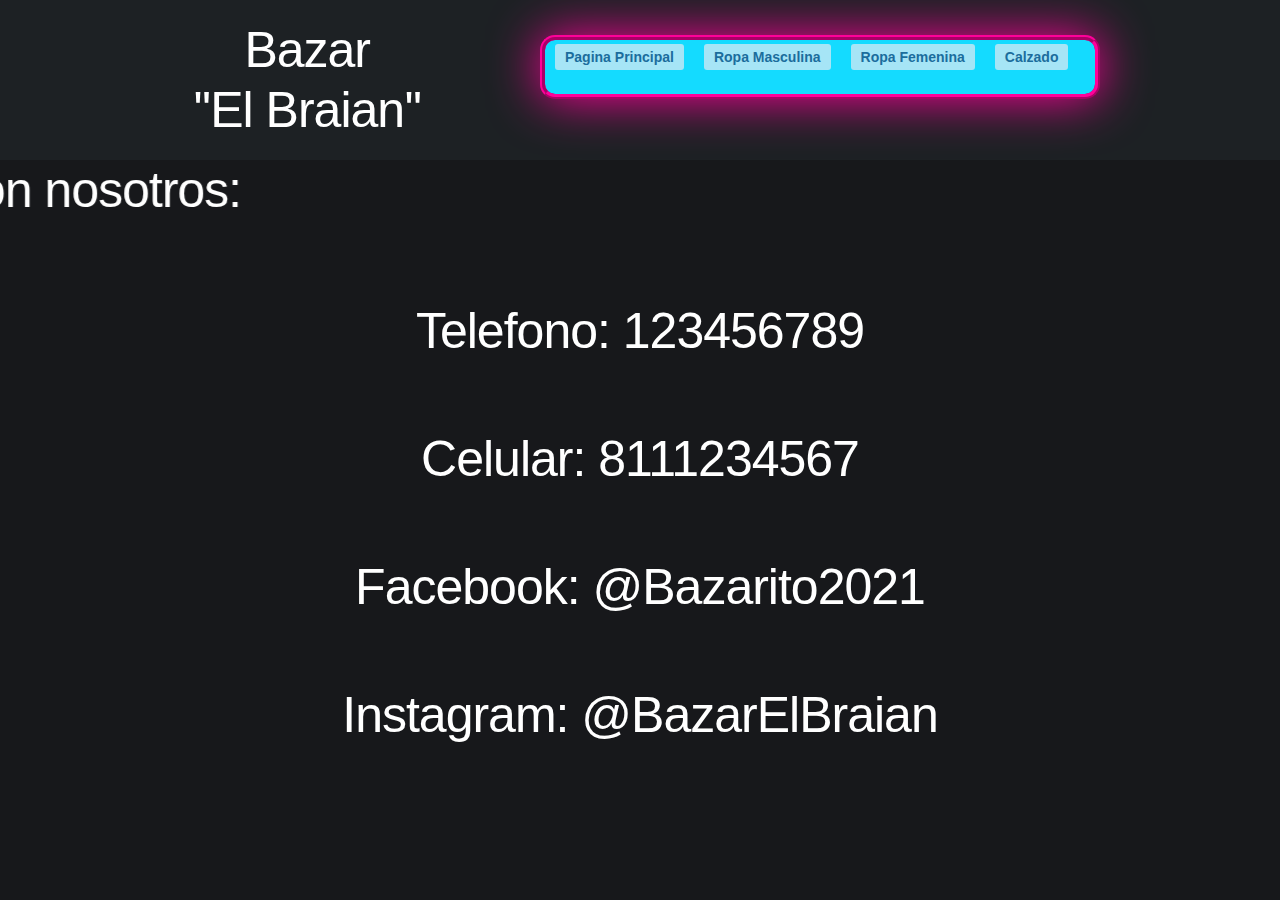
<file: Contacto.html>
<!DOCTYPE html>
<html lang="en">
<head>
    <meta charset="UTF-8">
    <meta name="viewport" content="width=device-width, initial-scale=1.0">
    <title>Bazar ''El Braian'' Contacto</title>
    <link rel="stylesheet" href="css/normalize.css">
    <link rel="stylesheet" href="css/skeleton.css">
    <link rel="stylesheet" href="css/style.css">
    <link rel="stylesheet" href="css/estilo.css">
</head>
<body>
			
    <header class="header">
        <div class="container">
            <div class="row">
                <div class="four columns">
                 <h1><div>Bazar <br>''El Braian''</div></h1>
					
                </div>
				<ul id="navigation">
				<li class="selected"><a href="index.html">Pagina Principal</a></li>
				<li class="selected"><a href="Masculina.html">Ropa Masculina</a></li>
				<li class="selected"><a href="Femenina.html">Ropa Femenina</a></li>	
                    <li class="selected"><a href="Calzado.html">Calzado</a></li>
			</ul>
                </div>
            </div>
    </header>
<body>
<div class="row">
    <div class="col-lg-3"></div>
    <div class="col-lg-6">
        <div><h1><marquee direction="right" scrollamount="30">Contactese con nosotros:</marquee></h1></div>
        <br>
        <br>
        <h1>Telefono: 123456789</h1>
        <br><br>
        <h1>Celular: 8111234567</h1>
        <br><br>
        <h1>Facebook: @Bazarito2021</h1>
        <br><br>
        <h1>Instagram: @BazarElBraian</h1>

</body>
</html>
</file>
<file: css/skeleton.css>
.container {
  position: relative;
  width: 100%;
  max-width: 960px;
  margin: 0 auto;
  padding: 0 20px;
  box-sizing: border-box; }
.column,
.columns {
  width: 100%;
  float: left;
  box-sizing: border-box; }


@media (min-width: 400px) {
  .container {
    width: 85%;
    padding: 0; }
}


@media (min-width: 550px) {
  .container {
    width: 80%; }
  .column,
  .columns {
    margin-left: 4%; }
  .column:first-child,
  .columns:first-child {
    margin-left: 0; }

  .one.column,
  .one.columns                    { width: 4.66666666667%; }
  .two.columns                    { width: 13.3333333333%; }
  .three.columns                  { width: 22%;            }
  .four.columns                   { width: 30.6666666667%; }
  .five.columns                   { width: 39.3333333333%; }
  .six.columns                    { width: 48%;            }
  .seven.columns                  { width: 56.6666666667%; }
  .eight.columns                  { width: 65.3333333333%; }
  .nine.columns                   { width: 74.0%;          }
  .ten.columns                    { width: 82.6666666667%; }
  .eleven.columns                 { width: 91.3333333333%; }
  .twelve.columns                 { width: 100%; margin-left: 0; }

  .one-third.column               { width: 30.6666666667%; }
  .two-thirds.column              { width: 65.3333333333%; }

  .one-half.column                { width: 48%; }


  .offset-by-one.column,
  .offset-by-one.columns          { margin-left: 8.66666666667%; }
  .offset-by-two.column,
  .offset-by-two.columns          { margin-left: 17.3333333333%; }
  .offset-by-three.column,
  .offset-by-three.columns        { margin-left: 26%;            }
  .offset-by-four.column,
  .offset-by-four.columns         { margin-left: 34.6666666667%; }
  .offset-by-five.column,
  .offset-by-five.columns         { margin-left: 43.3333333333%; }
  .offset-by-six.column,
  .offset-by-six.columns          { margin-left: 52%;            }
  .offset-by-seven.column,
  .offset-by-seven.columns        { margin-left: 60.6666666667%; }
  .offset-by-eight.column,
  .offset-by-eight.columns        { margin-left: 69.3333333333%; }
  .offset-by-nine.column,
  .offset-by-nine.columns         { margin-left: 78.0%;          }
  .offset-by-ten.column,
  .offset-by-ten.columns          { margin-left: 86.6666666667%; }
  .offset-by-eleven.column,
  .offset-by-eleven.columns       { margin-left: 95.3333333333%; }

  .offset-by-one-third.column,
  .offset-by-one-third.columns    { margin-left: 34.6666666667%; }
  .offset-by-two-thirds.column,
  .offset-by-two-thirds.columns   { margin-left: 69.3333333333%; }

  .offset-by-one-half.column,
  .offset-by-one-half.columns     { margin-left: 52%; }

}


html {
  font-size: 62.5%; }
body {
  font-size: 1.5em;
  line-height: 1.6;
  font-weight: 400;
  font-family: "Raleway", "HelveticaNeue", "Helvetica Neue", Helvetica, Arial, sans-serif;
  color: #222; }



h1, h2, h3, h4, h5, h6 {
  margin-top: 0;
  margin-bottom: 2rem;
  font-weight: 300; }
h1 { font-size: 4.0rem; line-height: 1.2;  letter-spacing: -.1rem;}
h2 { font-size: 3.6rem; line-height: 1.25; letter-spacing: -.1rem; }
h3 { font-size: 3.0rem; line-height: 1.3;  letter-spacing: -.1rem; }
h4 { font-size: 2.4rem; line-height: 1.35; letter-spacing: -.08rem; }
h5 { font-size: 1.8rem; line-height: 1.5;  letter-spacing: -.05rem; }
h6 { font-size: 1.5rem; line-height: 1.6;  letter-spacing: 0; }


@media (min-width: 550px) {
  h1 { font-size: 5.0rem; }
  h2 { font-size: 4.2rem; }
  h3 { font-size: 3.6rem; }
  h4 { font-size: 3.0rem; }
  h5 { font-size: 2.4rem; }
  h6 { font-size: 1.5rem; }
}

p {
  margin-top: 0; }



a {
  color: #f522b2; }
a:hover {
  color: #dc8b04; }



.button,
button,
input[type="submit"],
input[type="reset"],
input[type="button"] {
  display: inline-block;
  height: 38px;
  padding: 0 30px;
  color: #555;
  text-align: center;
  font-size: 11px;
  font-weight: 600;
  line-height: 38px;
  letter-spacing: .1rem;
  text-transform: uppercase;
  text-decoration: none;
  white-space: nowrap;
  background-color: transparent;
  border-radius: 4px;
  border: 1px solid #bbb;
  cursor: pointer;
  box-sizing: border-box; }
.button:hover,
button:hover,
input[type="submit"]:hover,
input[type="reset"]:hover,
input[type="button"]:hover,
.button:focus,
button:focus,
input[type="submit"]:focus,
input[type="reset"]:focus,
input[type="button"]:focus {
  color: #333;
  border-color: #888;
  outline: 0; }
.button.button-primary,
button.button-primary,
input[type="submit"].button-primary,
input[type="reset"].button-primary,
input[type="button"].button-primary {
  color: #FFF;
  background-color: #f522b2;
  border-color: #f522b2; }
.button.button-primary:hover,
button.button-primary:hover,
input[type="submit"].button-primary:hover,
input[type="reset"].button-primary:hover,
input[type="button"].button-primary:hover,
.button.button-primary:focus,
button.button-primary:focus,
input[type="submit"].button-primary:focus,
input[type="reset"].button-primary:focus,
input[type="button"].button-primary:focus {
  color: #FFF;
  background-color: #dc8b04;
  border-color: #dc8b04; }



input[type="email"],
input[type="number"],
input[type="search"],
input[type="text"],
input[type="tel"],
input[type="url"],
input[type="password"],
textarea,
select {
  height: 38px;
  padding: 6px 10px; 
  background-color: #fff;
  border: 1px solid #D1D1D1;
  border-radius: 4px;
  box-shadow: none;
  box-sizing: border-box; }

input[type="email"],
input[type="number"],
input[type="search"],
input[type="text"],
input[type="tel"],
input[type="url"],
input[type="password"],
textarea {
  -webkit-appearance: none;
     -moz-appearance: none;
          appearance: none; }
textarea {
  min-height: 65px;
  padding-top: 6px;
  padding-bottom: 6px; }
input[type="email"]:focus,
input[type="number"]:focus,
input[type="search"]:focus,
input[type="text"]:focus,
input[type="tel"]:focus,
input[type="url"]:focus,
input[type="password"]:focus,
textarea:focus,
select:focus {
  border: 1px solid #f522b2;
  outline: 0; }
label,
legend {
  display: block;
  margin-bottom: .5rem;
  font-weight: 600; }
fieldset {
  padding: 0;
  border-width: 0; }
input[type="checkbox"],
input[type="radio"] {
  display: inline; }
label > .label-body {
  display: inline-block;
  margin-left: .5rem;
  font-weight: normal; }


ul {
  list-style: circle inside; }
ol {
  list-style: decimal inside; }
ol, ul {
  padding-left: 0;
  margin-top: 0; }
ul ul,
ul ol,
ol ol,
ol ul {
  margin: 1.5rem 0 1.5rem 3rem;
  font-size: 90%; }
li {
  margin-bottom: 1rem; }


code {
  padding: .2rem .5rem;
  margin: 0 .2rem;
  font-size: 90%;
  white-space: nowrap;
  background: #F1F1F1;
  border: 1px solid #E1E1E1;
  border-radius: 4px; }
pre > code {
  display: block;
  padding: 1rem 1.5rem;
  white-space: pre; }


th,
td {
  padding: 12px 15px;
  text-align: left;
  border-bottom: 1px solid #E1E1E1; }
th:first-child,
td:first-child {
  padding-left: 0; }
th:last-child,
td:last-child {
  padding-right: 0; }


button,
.button {
  margin-bottom: 1rem; }
input,
textarea,
select,
fieldset {
  margin-bottom: 1.5rem; }
pre,
blockquote,
dl,
figure,
table,
p,
ul,
ol,
form {
  margin-bottom: 2.5rem; }



.u-full-width {
  width: 100%;
    color: black;
  box-sizing: border-box; }
.u-max-full-width {
  max-width: 100%;
  box-sizing: border-box; }
.u-pull-right {
  float: right; }
.u-pull-left {
  float: left; }



hr {
  margin-top: 3rem;
  margin-bottom: 3.5rem;
  border-width: 0;
  border-top: 1px solid #E1E1E1; }



.container:after,
.row:after,
.u-cf {
  content: "";
  display: table;
  clear: both; }




@media (min-width: 400px) {}


@media (min-width: 550px) {}


@media (min-width: 750px) {}


@media (min-width: 1000px) {}


@media (min-width: 1200px) {}
</file>
<file: css/style.css>
body {
    background-color: #17181b;
}
h1 {
    text-align: center;
    color: white;
}
h4 {
    font-size: 16px;
    font-weight: 700;
}
header {
    padding: 20px 0 0 0;
    background: #1d2124;
    text-align: center;
}

@media (min-width : 750px) {
    header {
        text-align: left;
    }
}

.borrar-platilo {
    background-color: #f522b2;
    border-radius: 50%;
    padding: 5px 10px;
    text-decoration: none;
    color:rgb(71, 71, 71);
    font-weight: bold;

}

ul {
    list-style: none;
}

.hero {
    background-image: url(../img/hero.jpg);
    height: 551px;
}
.encabezado {
    margin: 30px 0;
    color: white;
}
.submenu {
    position: relative;
}
.submenu #carrito{
    display: none;
}
.submenu:hover #carrito{
    display: block;
    color: white;
    position: absolute;
    right: 0;
    top: 100%;
    z-index: 1;
    background: #17181b;
    padding: 20px;
}
.vacio {
    padding: 10px;
    background-color: #f522b2;
    text-align: center;
    border-radius: 10px;
    color: rgb(255, 255, 255);
}
.button {
    background-color: #f522b2;
    color: rgb(255, 255, 255);
}
.contenido-hero {
    margin-top: 80px;
    color: white;
}
.contenido-hero form {
    position: relative;
    margin-bottom: 0;
}
.contenido-hero form #buscador {
    height: 50px;
    margin-bottom: 0;
}
.contenido-hero form .submit-buscador {
    position: absolute;
    right: 0;
    top: 0;
    height: 100%;
    padding: 0;
    display: block;
    text-indent: -9999px;
    width: 50px;
    background-image: url(../img/lupa.png);
    background-position: right center;
    background-repeat: no-repeat;
    border: none;
}

.barra {
    padding: 20px 0;
    background: #f522b2;
    background: -webkit-linear-gradient(left, #f522b2 0%,#f522b2 100% );
}
.barra p {
    margin: 0;
    color: white;
	font-family: fantasy;
}
.icono {
    background-repeat: no-repeat;
    background-position: left center;
    padding-left: 60px;
    background-size: 30px;
    margin-bottom: 40px;
    text-align: center;
}
@media (min-width: 750px) {
    .icono {
        margin-bottom: 0;
    }
}

.icono1 {
    background-image: url(../img/icono1.png);
}
.icono2 {
    background-image: url(../img/icono2.png);
}
.icono3 {
    background-image: url(../img/icono1.png);
}

#lista-musica .row {
    margin-bottom: 20px;
}
.agregar-carrito{
    margin: 10px 0;
}
.card {
    text-align: center;
    border: 1px solid rgba(255, 255, 255, 0.05);
    background: #1d2124;
}
@media (min-width:550px){
    .card {
        text-align: left;
    }
}
.info-card {
    padding: 10px 20px;
    color: white;
}
.info-card p,
.card h4 {
    margin-bottom: 5px;
}
.info-card .precio {
    text-decoration: line-through;
    font-size: 18px;
    margin-top: 10px;
}
.info-card .precio span {
    font-weight: 700;
    font-size: 22px;
}

.footer {
    margin-top: 40px;
    padding-top: 40px;
    background: #1d2124;
}

.footer .menu a {
    display: block;
    margin-bottom: 10px;
    text-decoration: none;
}
#navigation {
	float: right;
	display: inline-block;
	height: 26px;
	width: 600px;
	list-style: none;
	margin: 15px 20px 12px 0;
	padding: 4px 0 0;
	width: 550px;
 height: 50px;
background-color: #14dbff ;
 border-color: #fe019a;
 box-shadow:0 0 50px #fe019a;
  border-width: 5px;
  border-style: ridge;
  border-radius:15px;
}
#navigation li {
	float: left;
	font-size: 14px;
	line-height: 26px;
	margin: 0 10px;
	text-align: center;
}
#navigation a {
	color: red;
	font-weight: bold;
	padding: 5px 10px;
	text-decoration: none;
}
#navigation a:hover, #navigation li.selected a {
	background-color: #a6e5f6;
	color: #1b6d9d;
	border-radius: 3px;
}
#navigation li.about a {
	background-color: #fffeca;
	color: #8d5226;
}
</file>
<file: css/estilo.css>
.container-slider {
    width: 50%;
    max-width: 900px;
    margin: auto;
    overflow: hidden;
    box-shadow: 0 0 0 10px #fe019a,
                0 15px 50px;
    position: relative;
}
.slider {
    display: flex;
    width: 400%;
    height: 400px;
    margin-left: -100%;
}
.slider__section {
    width: 100%;
}
.slider__img {
    display: block;
    width: 100%;
    height: 100%;
    object-fit: cover;

}
.slider__btn {
    position: absolute;
    width: 40px;
    height: 40px;
    background: rgba(255, 255, 255, 0.7);
    top: 50%;
    transform: translateY(-50%);
    font-size: 30px;
    font-weight: bold;
    font-family: monospace;
    text-align: center;
    border-radius: 50%;
    cursor: pointer;
}
.slider__btn:hover{
    background: #fff;
}
.slider__btn--left{
    left: 10px;
}
.slider__btn--right{
    right: 10px;
}
</file>
